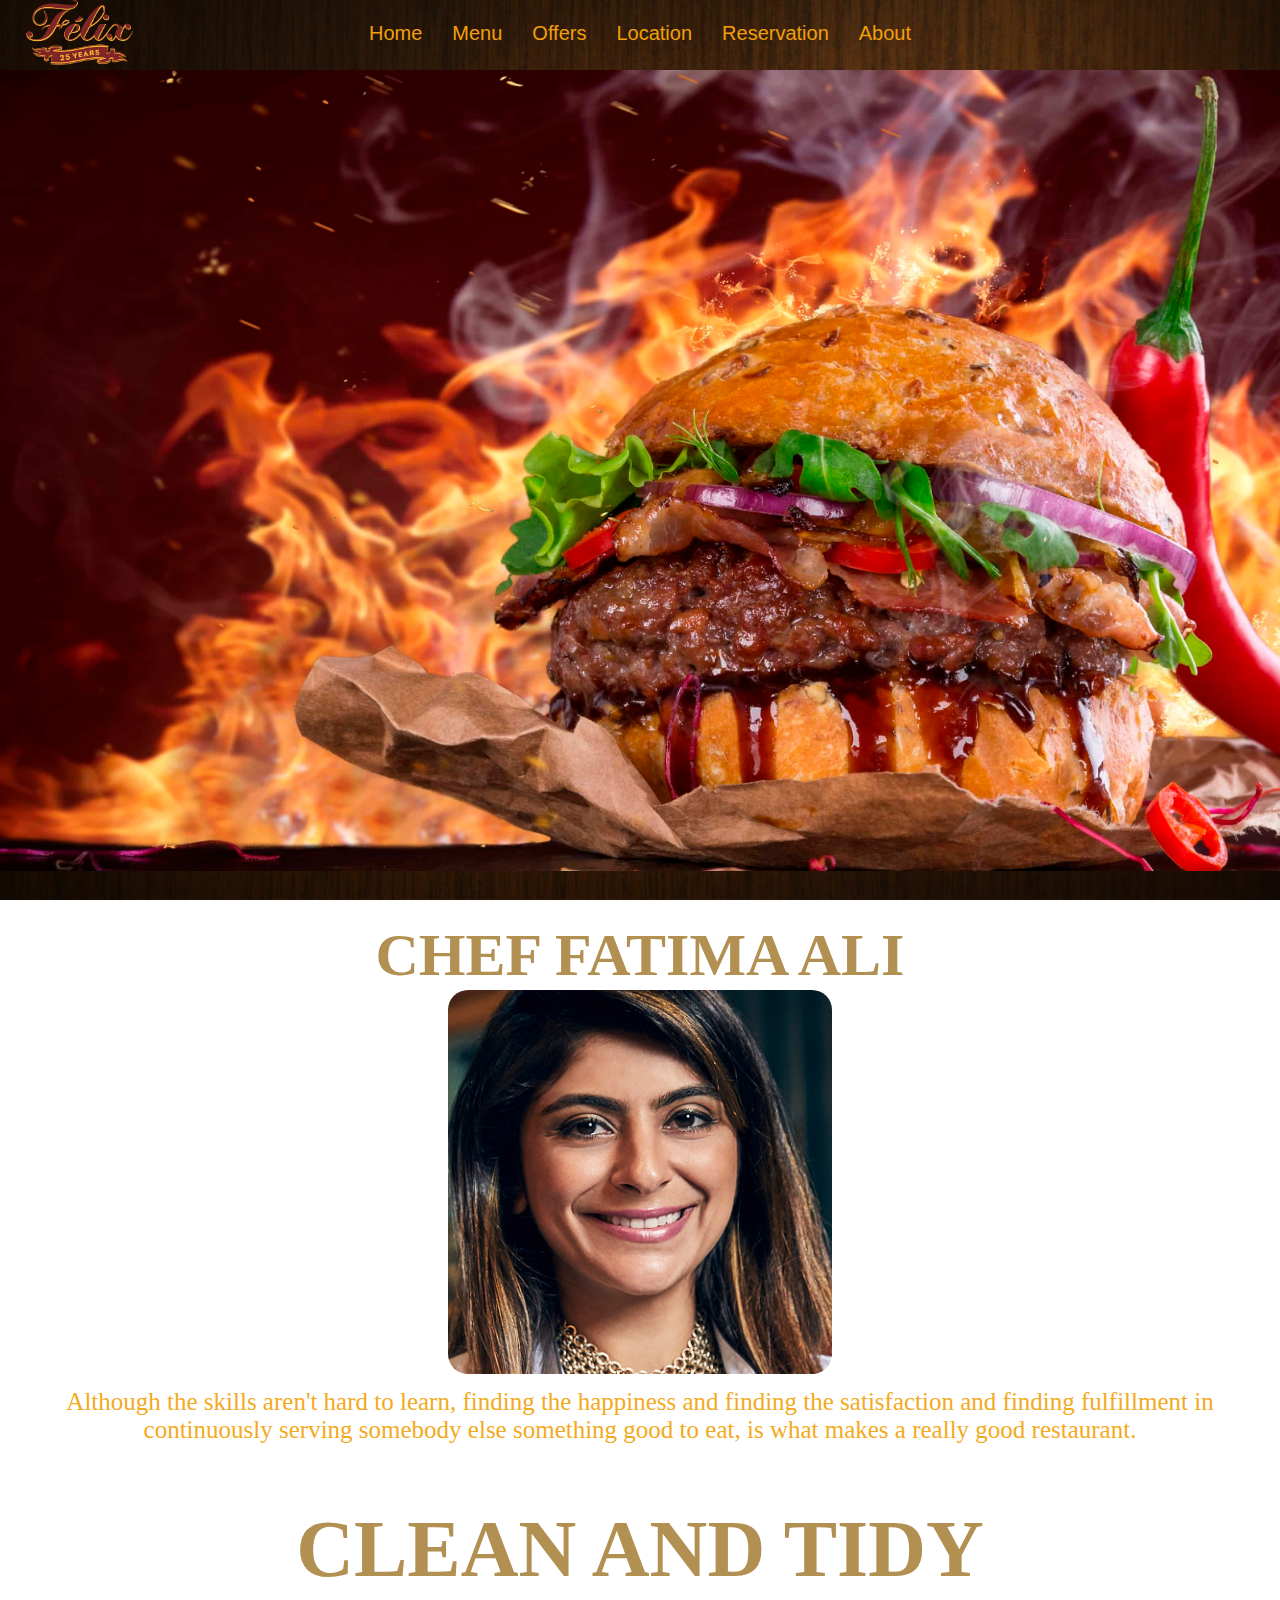
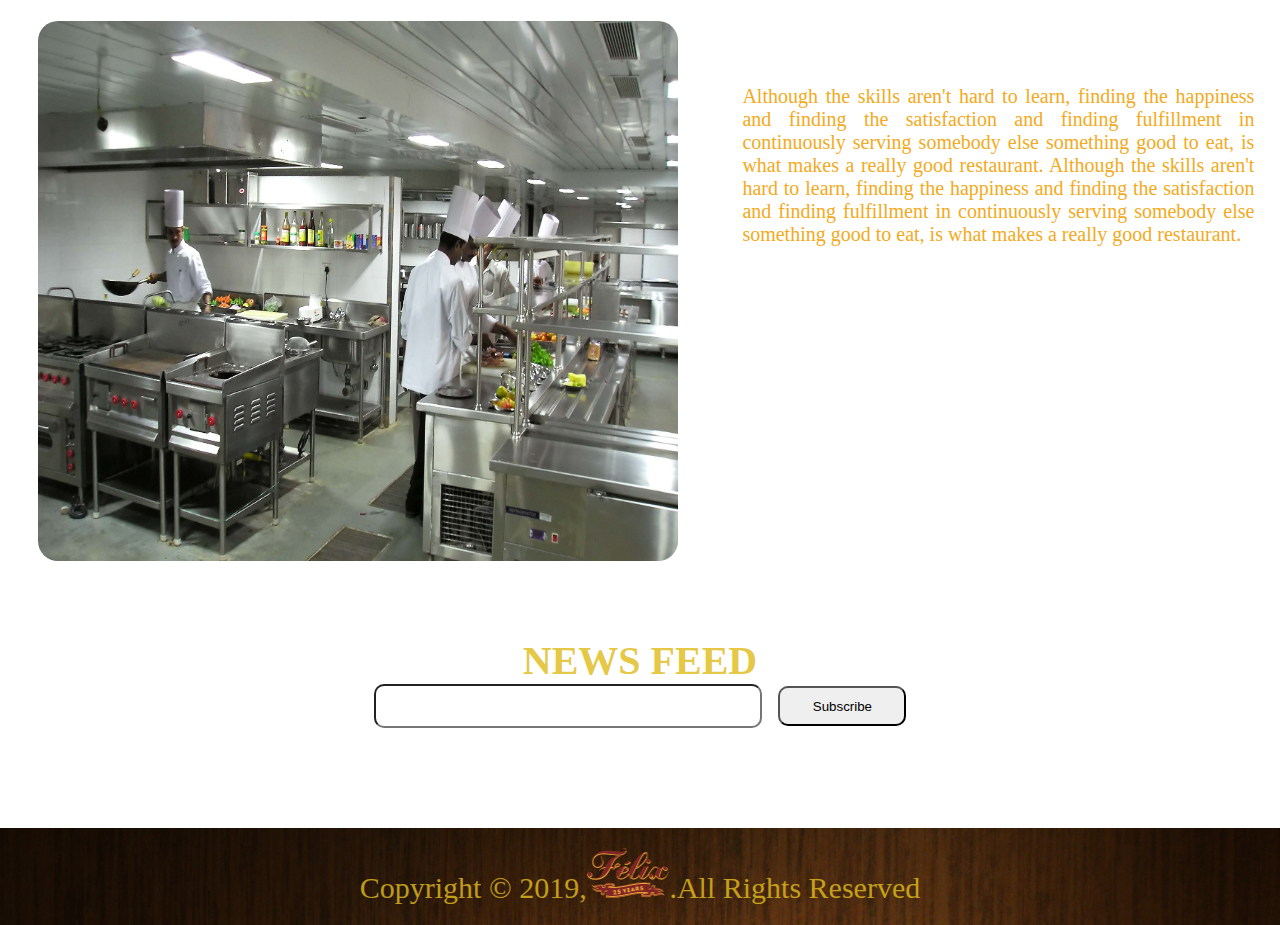
<file: index.html>
<!DOCTYPE html>
<html lang="en">
<head>
    <meta charset="UTF-8">
    <meta name="viewport" content="width=device-width, initial-scale=1.0">
    <meta http-equiv="X-UA-Compatible" content="ie=edge">
    <link rel="stylesheet" type="text/css" href="style.css"/>
    <title>Document</title>
</head>
<body>
        <header>
                <div id="navbar" onclick="togglemenu1()">
                    <div class="toggle-btn">
                        <span></span>
                        <span></span>
                        <span></span>
                    </div>
                    <img src="nav-logo.png"/>
                    <ul>
                        <li><a href="index.html">Home</a></li>
                        <li><a href="menu.html">Menu</a></li>
                        <li><a href="Offers.html">Offers</a></li>
                        <li><a href="location.html">Location</a></li>
                        <li><a href="res.html">Reservation</a></li>
                        <li><a href="Abo.html">About</a></li>
                    </ul>
                </div>
            </header>
    <section>
        <div class="main-img">
        </div>
        <div class="log"><center><img src="nav-logo.png" alt=""></center></div>
        <div class="title-index">
            <h1>CHEF FATIMA ALI</h1>
            <img class="chef" src="Images/800x800_fatima-ali.jpg" alt="">
            <p >
                Although the skills aren't hard to learn, finding
                 the happiness and finding the satisfaction and finding 
                 fulfillment in continuously serving somebody else something
                  good to eat, is what makes a really good restaurant.
            </p>
        </div>
        <div class="clean" >
                <h1>CLEAN AND TIDY</h1>
               <center> <img class="ct" src="Images/wp1929500.jpg" alt="">
                <p>
                    Although the skills aren't hard to learn, finding
                     the happiness and finding the satisfaction and finding 
                     fulfillment in continuously serving somebody else something
                      good to eat, is what makes a really good restaurant.
                      
                    Although the skills aren't hard to learn, finding
                    the happiness and finding the satisfaction and finding 
                    fulfillment in continuously serving somebody else something
                     good to eat, is what makes a really good restaurant.
                </p></center>
        </div>
        <div class="feed">
                <center><h1>NEWS FEED</h1>
               <input class="tt" type="text">
               <input class="ss" type="submit" value="Subscribe">
            </center>
            </div>
    </section>
    <footer>
        <center> <p>Copyright © 2019,<img src="nav-logo.png" alt="">.All Rights Reserved</p></center>
    </footer>
    <script type="text/javascript" src="script.js"></script>
</body>
</html>
</file>
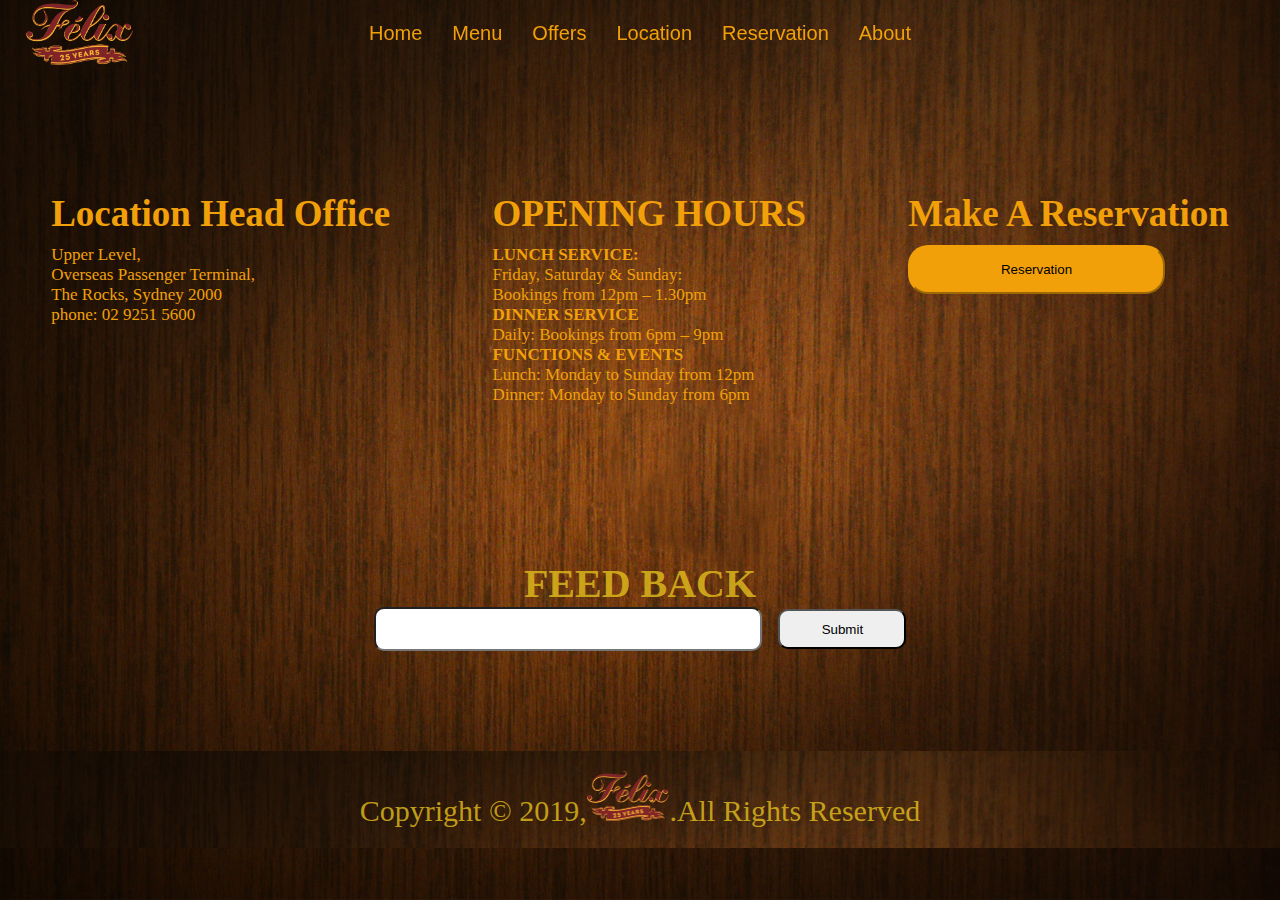
<file: Abo.html>
<!DOCTYPE html>
<html lang="en">
<head>
    <meta charset="UTF-8">
    <meta name="viewport" content="width=device-width, initial-scale=1.0">
    <meta http-equiv="X-UA-Compatible" content="ie=edge">
    <link rel="stylesheet" type="text/css" href="style.css"/>
    <title>Document</title>
</head>
<body>
    <header>
        <div id="navbar" onclick="togglemenu2()">
            <div class="toggle-btn">
                <span></span>
                <span></span>
                <span></span>
            </div>
            <img src="nav-logo.png"/>
            <ul>
                <li><a href="index.html">Home</a></li>
                <li><a href="menu.html">Menu</a></li>
                <li><a href="Offers.html">Offers</a></li>
                <li><a href="location.html">Location</a></li>
                <li><a href="res.html">Reservation</a></li>
                <li><a href="Abo.html">About</a></li>
            </ul>
        </div>
    </header>
    <section>
            <div class="log"><center><img src="nav-logo.png" alt=""></center></div>
        <div class="logo">
         </div>
         <div class="container">
         <div class="loc">
            <h1>Location Head Office</h1>
            <p>
                    Upper Level,<br>
                    Overseas Passenger Terminal,<br>
                    The Rocks, Sydney 2000 <br>
                    phone: 02 9251 5600
            </p>
        </div>
        <div class="loc">
            <h1>OPENING HOURS</h1>
            <p>
                    <b> LUNCH SERVICE:</b> <br>
                    Friday, Saturday & Sunday: <br>
                    Bookings from 12pm – 1.30pm <br>
                    
                    <b> DINNER SERVICE</b><br>
                    Daily: Bookings from 6pm – 9pm <br>
                    
                    <b> FUNCTIONS & EVENTS</b> <br>
                    Lunch: Monday to Sunday from 12pm <br>
                    Dinner: Monday to Sunday from 6pm
            </p>
        </div>
        <div class="loc">
            <h1>Make A Reservation</h1>
           <a href="res.html"><input type="submit" value="Reservation"></a>
        </div>
    </div>
        <div class="feed">
            <center><h1>FEED BACK</h1>
           <input class="tt" type="text">
           <input class="ss" type="submit" value="Submit">
        </center>
        </div>
    </section>
    <footer>
        <center> <p>Copyright © 2019,<img src="nav-logo.png" alt="">.All Rights Reserved</p></center>
    </footer>
    <script type="text/javascript" src="script.js"></script>
</body>
</html>
</file>
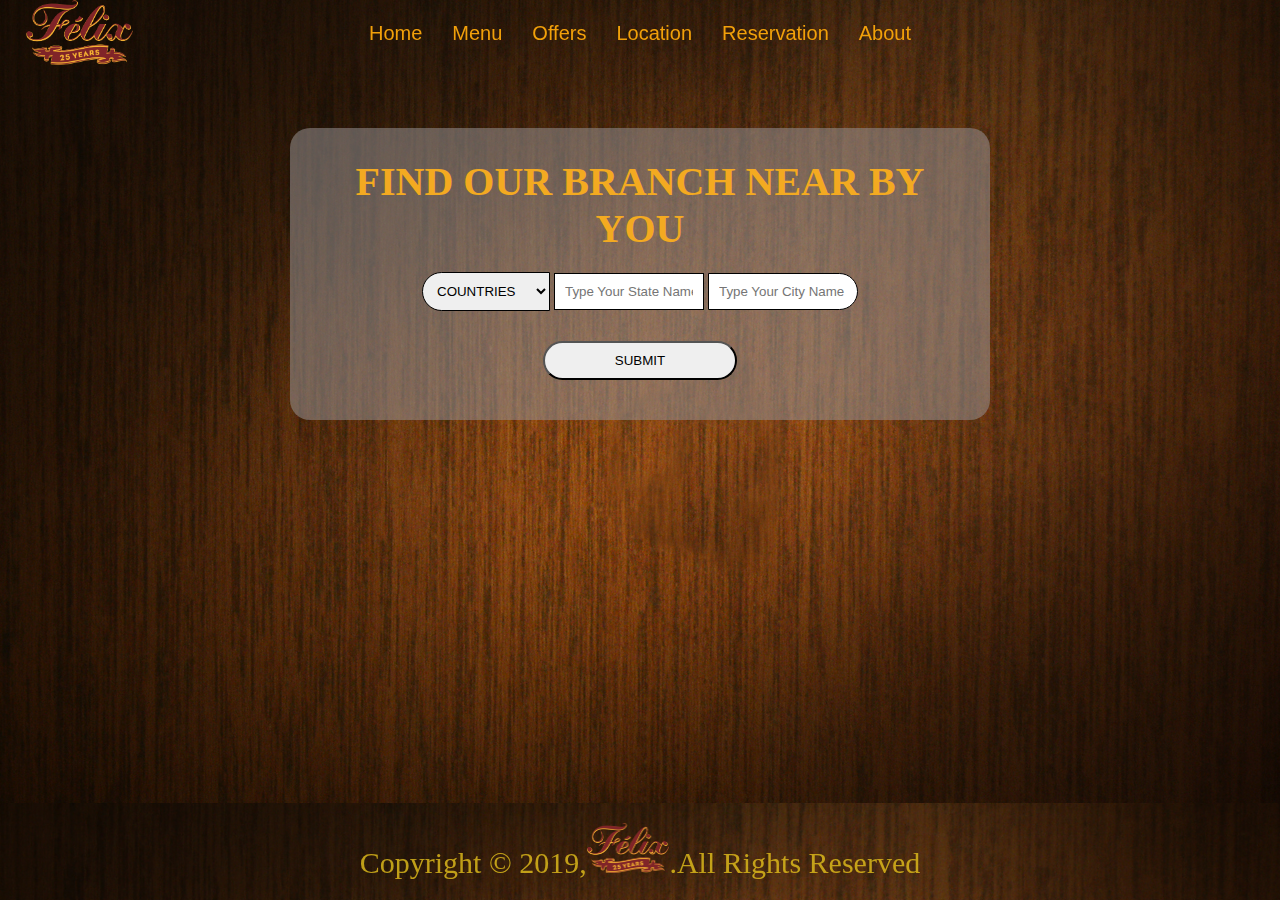
<file: location.html>
<!DOCTYPE html>
<html lang="en">
<head>
    <meta charset="UTF-8">
    <meta name="viewport" content="width=device-width, initial-scale=1.0">
    <meta http-equiv="X-UA-Compatible" content="ie=edge">
    <link rel="stylesheet" type="text/css" href="style.css"/>
    <title>Document</title>
</head>
<body>
    
        <header>
                <div id="navbar-L" onclick="togglemenu2()">
                    <div class="toggle-btn">
                        <span></span>
                        <span></span>
                        <span></span>
                    </div>
                    <img src="nav-logo.png"/>
                    <ul>
                        <li><a href="index.html">Home</a></li>
                        <li><a href="menu.html">Menu</a></li>
                        <li><a href="Offers.html">Offers</a></li>
                        <li><a href="location.html">Location</a></li>
                        <li><a href="res.html">Reservation</a></li>
                        <li><a href="Abo.html">About</a></li>
                    </ul>
                </div>
            </header>
    <section>
            <div class="log"><center><img src="nav-logo.png" alt=""></center></div>
        <div class="location">
            <center>
                <div class="layer-location">
                <h1>FIND OUR BRANCH NEAR BY YOU</h1>
                <select name="country" id="">
                        <option value="">COUNTRIES</option>
                    <option value="">Afganistan</option>
                    <option value="">Albania</option>
                    <option value="">Algeria</option>
                    <option value="">Argentina</option>
                    <option value="">Armenia</option>
                    <option value="">Australia</option>
                    <option value="">Austria</option>
                    <option value="">Bangladesh</option>
                    <option value="">Belgium</option>
                    <option value="">Brazil</option>
                    <option value="">Colombia</option>
                    <option value="">Cuba</option>
                    <option value="">Denmark</option>
                    <option value="">Egypt</option>
                    <option value="">El Salvador</option>
                    <option value="">Hungry</option>
                    <option value="">India</option>
                    <option value="">Indonesia</option>
                    <option value="">Israel</option>
                    <option value="">Itly</option>
                    <option value="">Jpan</option>
                    <option value="">Kenya</option>
                    <option value="">Kuwait</option>
                    <option value="">Libya</option>
                    <option value="">Malaysia</option>
                </select>
                <input class="State" type="text" placeholder="Type Your State Name">
                <input class="city" type="text" placeholder="Type Your City Name">
                <div class="sub">
                        <input class="sub" type="submit" value="SUBMIT">
                </div>
            </div>
            </center>
        </div>
    </section>
    <div class="footerr">
        <center> <p>Copyright © 2019,<img src="nav-logo.png" alt="">.All Rights Reserved</p></center>
    </div>
    <script type="text/javascript" src="script.js"></script>
</body>
</html>
</file>
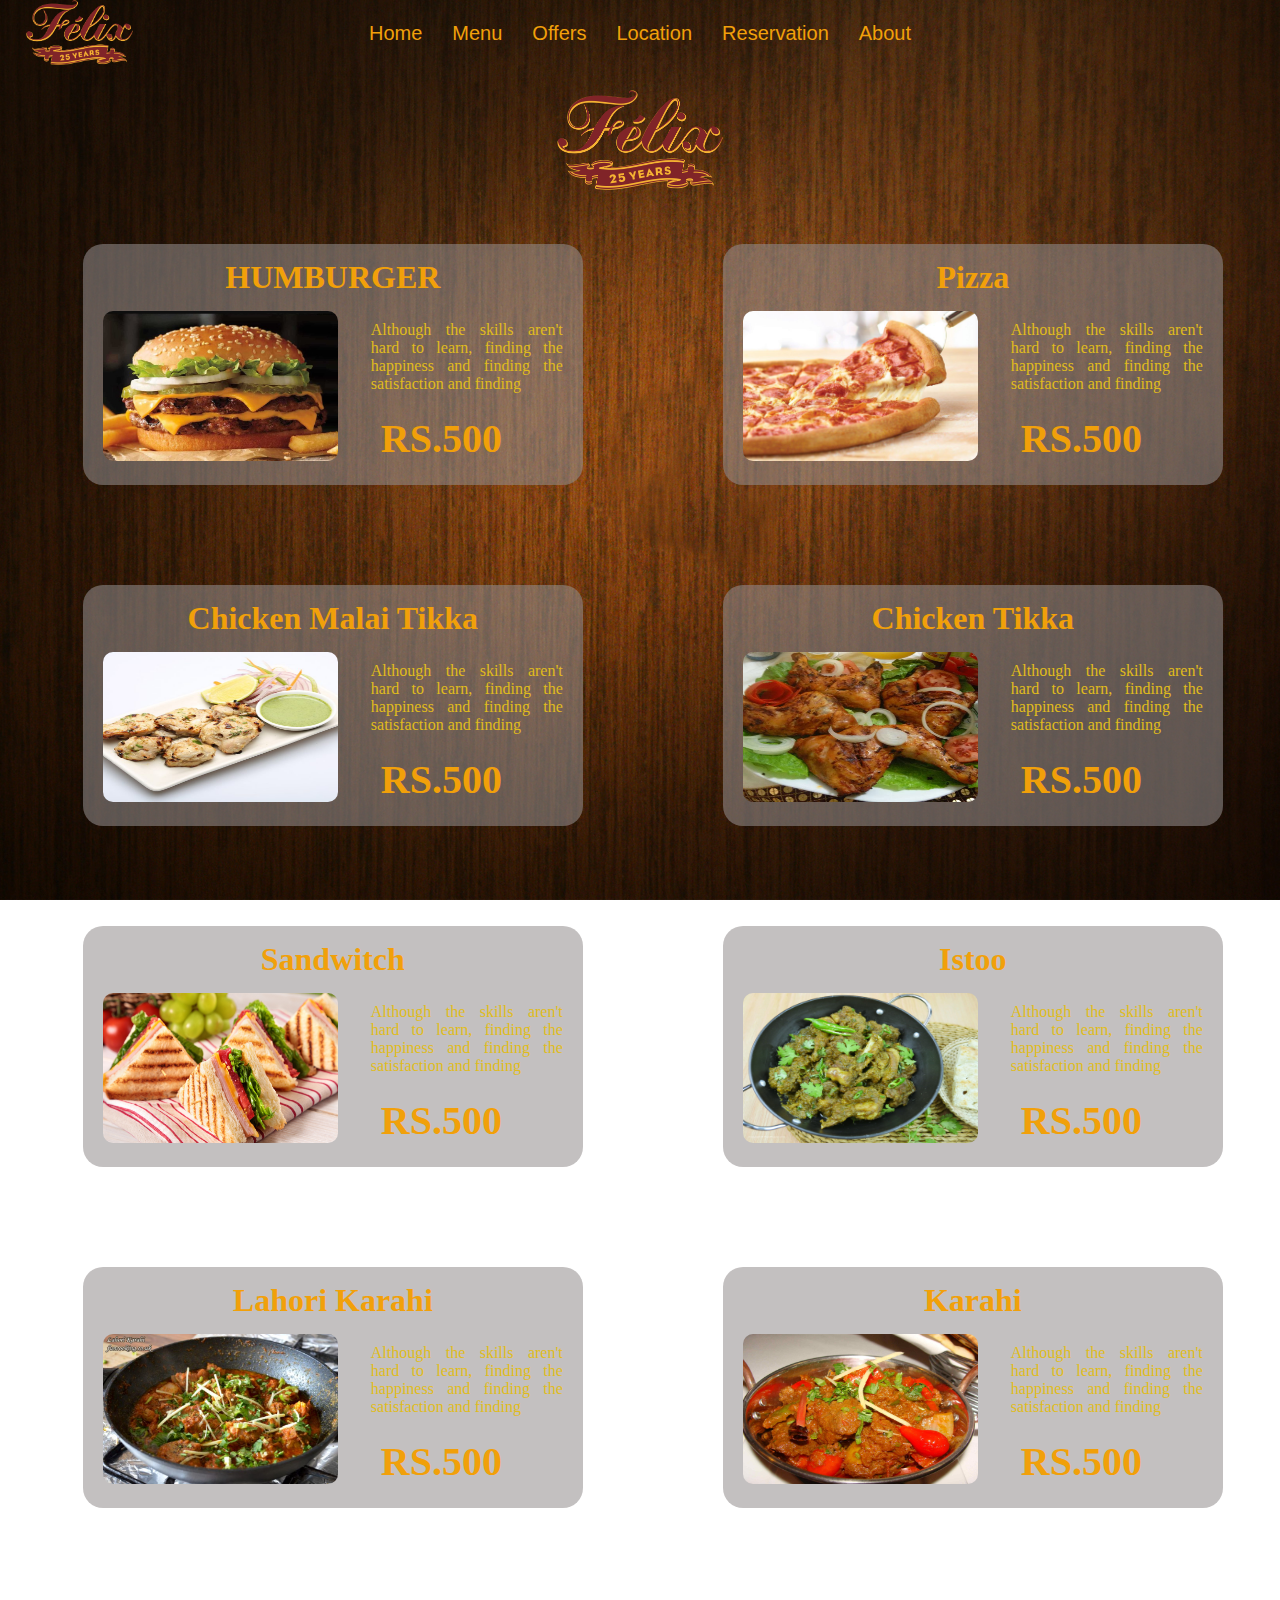
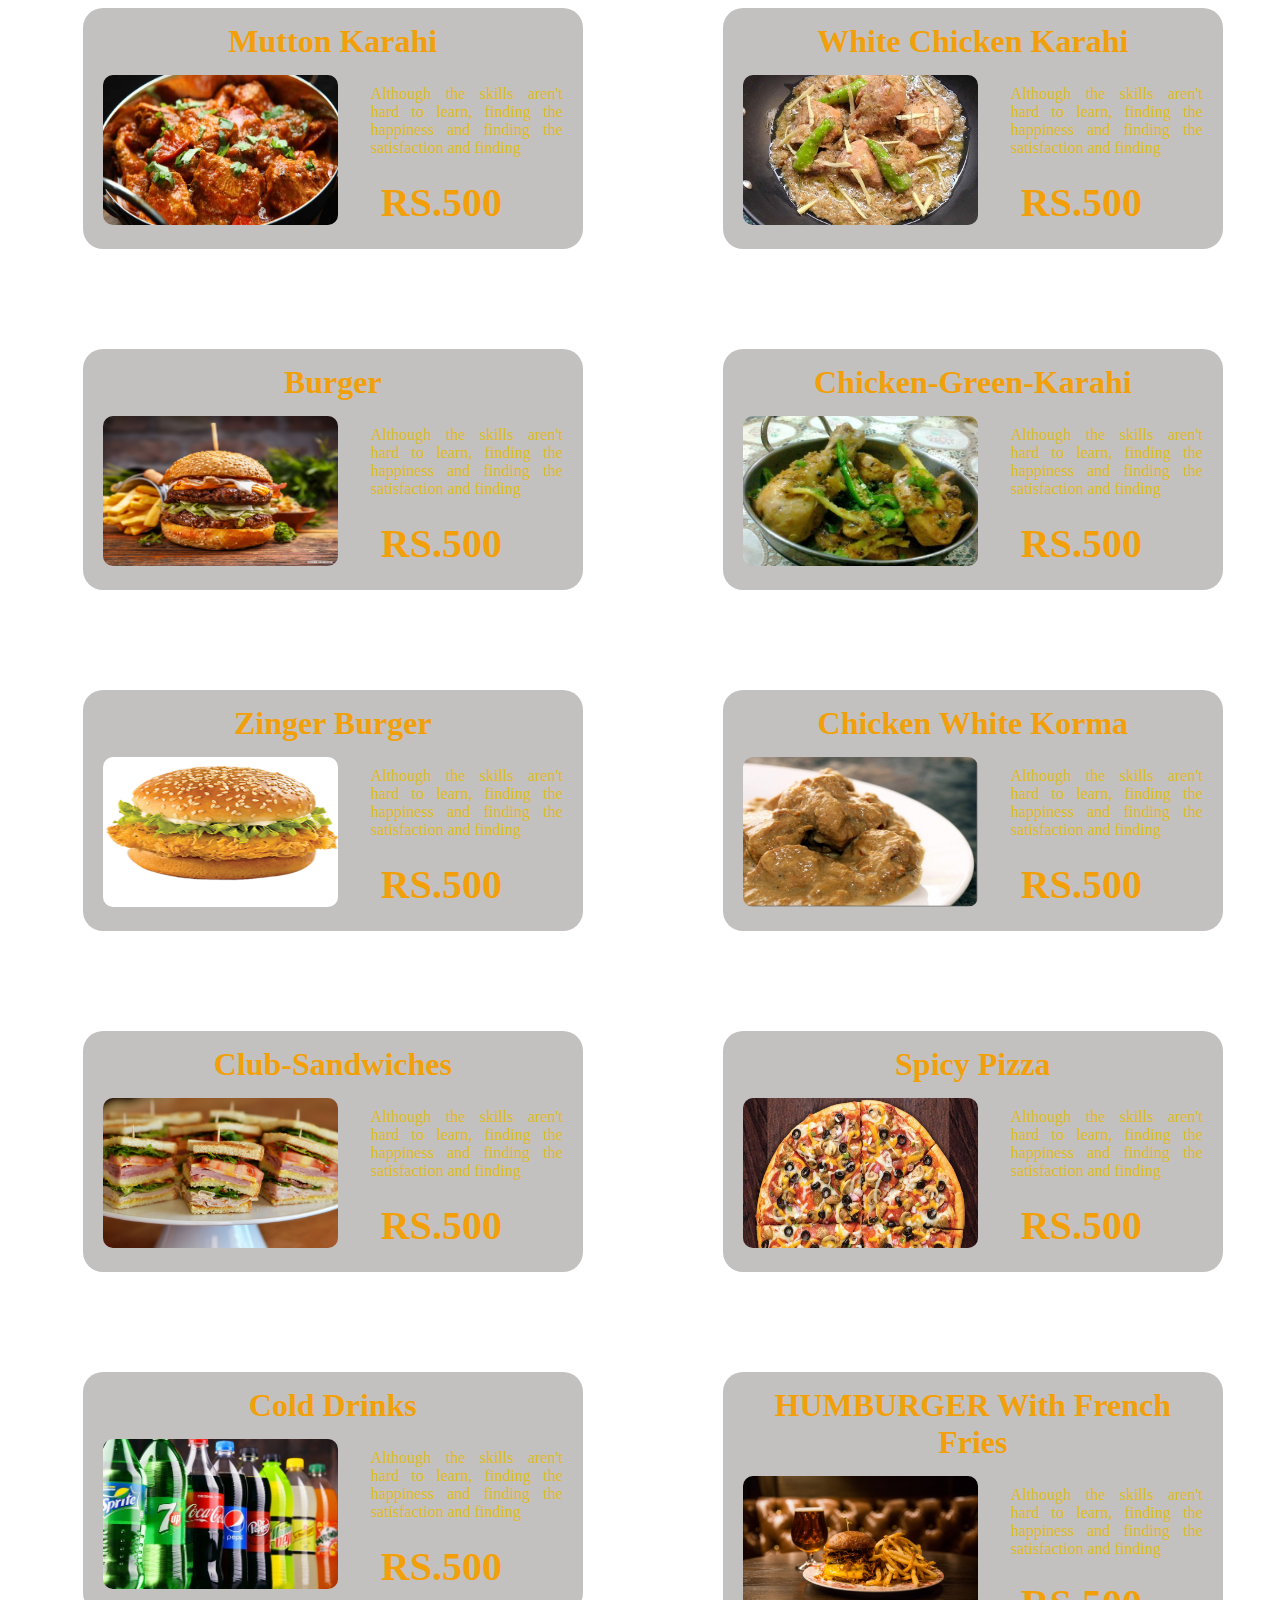
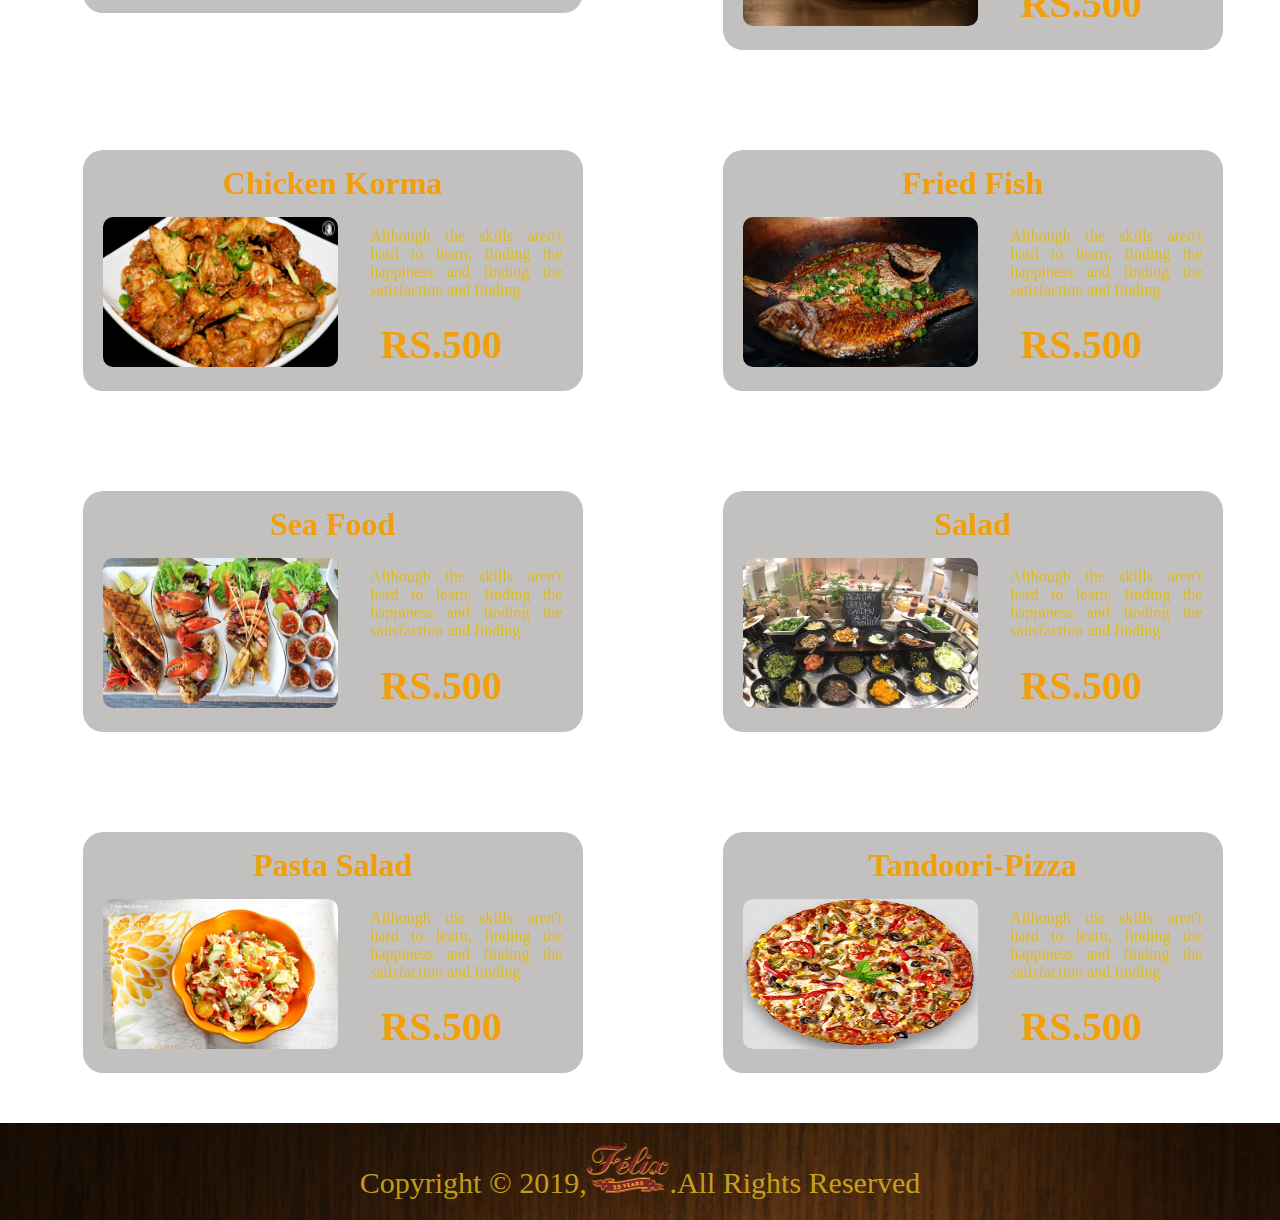
<file: menu.html>
<!DOCTYPE html>
<html lang="en">
<head>
    <meta charset="UTF-8">
    <meta name="viewport" content="width=device-width, initial-scale=1.0">
    <meta http-equiv="X-UA-Compatible" content="ie=edge">
    <link rel="stylesheet" type="text/css" href="style.css"/>
    <title>Document</title>
</head>
<body>
    <header>
        <div id="navbar" onclick="togglemenu1()">
            <div class="toggle-btn">
                <span></span>
                <span></span>
                <span></span>
            </div>
            <img src="nav-logo.png"/>
            <ul>
                <li><a href="index.html">Home</a></li>
                <li><a href="menu.html">Menu</a></li>
                <li><a href="Offers.html">Offers</a></li>
                <li><a href="location.html">Location</a></li>
                <li><a href="res.html">Reservation</a></li>
                <li><a href="Abo.html">About</a></li>
            </ul>
        </div>
    </header>
    <section>
        <div class="log"><center><img src="nav-logo.png" alt=""></center></div>
        <div class="logo">
            <center> <img src="nav-logo.png" alt=""> </center>
         </div>
        <div class="container">
            <div class="menu">
                <div class="layer">
                    <h1>HUMBURGER</h1>
                    <img src="Images/5c420211b492cb5cdb1d88d4-750-501.jpg" alt="">
                    <p>
                        Although the skills aren't hard to learn, finding
                        the happiness and finding the satisfaction and finding
                    </p>
                    <h2>RS.500</h2>
                </div>
            </div>
        <div class="menu">
            <div class="layer">
                <h1>Pizza</h1>
                <img src="Images/898204.jpg" alt="">
                <p>
                    Although the skills aren't hard to learn, finding
                    the happiness and finding the satisfaction and finding
                </p>
                <h2>RS.500</h2>
            </div>
        </div>
        <div class="menu">
            <div class="layer">
                <h1>Chicken Malai Tikka</h1>
                <img src="Images/Chicken-Malai-Tikka-BD-2.000-600x590.jpg" alt="">
                <p>
                    Although the skills aren't hard to learn, finding
                    the happiness and finding the satisfaction and finding
                </p>
                <h2>RS.500</h2>
            </div>
        </div>
        <div class="menu">
            <div class="layer">
                <h1>Chicken Tikka</h1>
                <img src="Images/Chicken-Tikka-Recipe-in-Urdu-1.jpg" alt="">
                <p>
                    Although the skills aren't hard to learn, finding
                    the happiness and finding the satisfaction and finding
                </p>
                <h2>RS.500</h2>
            </div>
        </div>
        <div class="menu">
                <div class="layer">
                    <h1>Sandwitch</h1>
                    <img src="Images/Galitos-ramadan-deal.jpg" alt="">
                    <p>
                        Although the skills aren't hard to learn, finding
                        the happiness and finding the satisfaction and finding
                    </p>
                    <h2>RS.500</h2>
                </div>
            </div>
        <div class="menu">
            <div class="layer">
                <h1>Istoo</h1>
                <img src="Images/ID-R00270-A.jpg" alt="">
                <p>
                    Although the skills aren't hard to learn, finding
                    the happiness and finding the satisfaction and finding
                </p>
                <h2>RS.500</h2>
            </div>
        </div>
        <div class="menu">
            <div class="layer">
                <h1>Lahori Karahi</h1>
                <img src="Images/Lahori-karahi-77-1-750x499.jpg" alt="">
                <p>
                    Although the skills aren't hard to learn, finding
                    the happiness and finding the satisfaction and finding
                </p>
                <h2>RS.500</h2>
            </div>
        </div>
        <div class="menu">
            <div class="layer">
                <h1>Karahi</h1>
                <img src="Images/Lamb-Kadhai.jpg" alt="">
                <p>
                    Although the skills aren't hard to learn, finding
                    the happiness and finding the satisfaction and finding
                </p>
                <h2>RS.500</h2>
            </div>
        </div>
        <div class="menu">
                <div class="layer">
                    <h1>Mutton Karahi</h1>
                    <img src="Images/Special Masala Mutton Karahi Recipe.png" alt="">
                    <p>
                        Although the skills aren't hard to learn, finding
                        the happiness and finding the satisfaction and finding
                    </p>
                    <h2>RS.500</h2>
                </div>
            </div>
        <div class="menu">
            <div class="layer">
                <h1>White Chicken Karahi</h1>
                <img src="Images/White-Chicken-Karahi.jpg" alt="">
                <p>
                    Although the skills aren't hard to learn, finding
                    the happiness and finding the satisfaction and finding
                </p>
                <h2>RS.500</h2>
            </div>
        </div>
        <div class="menu">
            <div class="layer">
                <h1>Burger</h1>
                <img src="Images/burger_beauty.jpg" alt="">
                <p>
                    Although the skills aren't hard to learn, finding
                    the happiness and finding the satisfaction and finding
                </p>
                <h2>RS.500</h2>
            </div>
        </div>
        <div class="menu">
            <div class="layer">
                <h1>Chicken-Green-Karahi</h1>
                <img src="Images/chicken-green-karahi-agha-sajji-corner-saddar-town-karachi.jpg" alt="">
                <p>
                    Although the skills aren't hard to learn, finding
                    the happiness and finding the satisfaction and finding
                </p>
                <h2>RS.500</h2>
            </div>
        </div>
        <div class="menu">
                <div class="layer">
                    <h1>Zinger Burger</h1>
                    <img src="Images/chicken-zinger-500x500.png" alt="">
                    <p>
                        Although the skills aren't hard to learn, finding
                        the happiness and finding the satisfaction and finding
                    </p>
                    <h2>RS.500</h2>
                </div>
            </div>
        <div class="menu">
            <div class="layer">
                <h1>Chicken White Korma</h1>
                <img src="Images/chickenwhitekorma_thumb.jpg" alt="">
                <p>
                    Although the skills aren't hard to learn, finding
                    the happiness and finding the satisfaction and finding
                </p>
                <h2>RS.500</h2>
            </div>
        </div>
        <div class="menu">
            <div class="layer">
                <h1>Club-Sandwiches</h1>
                <img src="Images/club-sandwiches-dixe-ultra--e1406571849588.jpg" alt="">
                <p>
                    Although the skills aren't hard to learn, finding
                    the happiness and finding the satisfaction and finding
                </p>
                <h2>RS.500</h2>
            </div>
        </div>
        <div class="menu">
            <div class="layer">
                <h1>Spicy Pizza</h1>
                <img src="Images/e3988c5c-8ee6-4ee6-9d22-aa89654273a5-large16x9_1to1_Papas_100k_Social_Images_Combo.jpg" alt="">
                <p>
                    Although the skills aren't hard to learn, finding
                    the happiness and finding the satisfaction and finding
                </p>
                <h2>RS.500</h2>
            </div>
        </div>
        <div class="menu">
                <div class="layer">
                    <h1>Cold Drinks</h1>
                    <img src="Images/file-20170608-29563-1dmhqa8.jpg" alt="">
                    <p>
                        Although the skills aren't hard to learn, finding
                        the happiness and finding the satisfaction and finding
                    </p>
                    <h2>RS.500</h2>
                </div>
            </div>
        <div class="menu">
            <div class="layer">
                <h1>HUMBURGER With French Fries</h1>
                <img src="Images/images (1).jpg" alt="">
                <p>
                    Although the skills aren't hard to learn, finding
                    the happiness and finding the satisfaction and finding
                </p>
                <h2>RS.500</h2>
            </div>
        </div>
        <div class="menu">
            <div class="layer">
                <h1>Chicken Korma</h1>
                <img src="Images/maxresdefault.jpg" alt="">
                <p>
                    Although the skills aren't hard to learn, finding
                    the happiness and finding the satisfaction and finding
                </p>
                <h2>RS.500</h2>
            </div>
        </div>
        <div class="menu">
            <div class="layer">
                <h1>Fried Fish</h1>
                <img src="Images/pan-fried-fish-13.jpg" alt="">
                <p>
                    Although the skills aren't hard to learn, finding
                    the happiness and finding the satisfaction and finding
                </p>
                <h2>RS.500</h2>
            </div>
        </div>
        <div class="menu">
                <div class="layer">
                    <h1>Sea Food</h1>
                    <img src="Images/pencar-seafood-grill.jpg" alt="">
                    <p>
                        Although the skills aren't hard to learn, finding
                        the happiness and finding the satisfaction and finding
                    </p>
                    <h2>RS.500</h2>
                </div>
            </div>
        <div class="menu">
            <div class="layer">
                <h1>Salad</h1>
                <img src="Images/salads-and-vegetables.jpg" alt="">
                <p>
                    Although the skills aren't hard to learn, finding
                    the happiness and finding the satisfaction and finding
                </p>
                <h2>RS.500</h2>
            </div>
        </div>
        <div class="menu">
            <div class="layer">
                <h1>Pasta Salad</h1>
                <img src="Images/summer-vegetable-pasta-salad-HORIZONTAL.jpg" alt="">
                <p>
                    Although the skills aren't hard to learn, finding
                    the happiness and finding the satisfaction and finding
                </p>
                <h2>RS.500</h2>
            </div>
        </div>
        <div class="menu">
            <div class="layer">
                <h1>Tandoori-Pizza</h1>
                <img src="Images/tandoori-pizza-500x500.png" alt="">
                <p>
                    Although the skills aren't hard to learn, finding
                    the happiness and finding the satisfaction and finding
                </p>
                <h2>RS.500</h2>
            </div>
        </div>
        </div>
    </section>
    <footer>
        <center> <p>Copyright © 2019,<img src="nav-logo.png" alt="">.All Rights Reserved</p></center>
    </footer>
    <script type="text/javascript" src="script.js"></script>
</body>
</html>
</file>
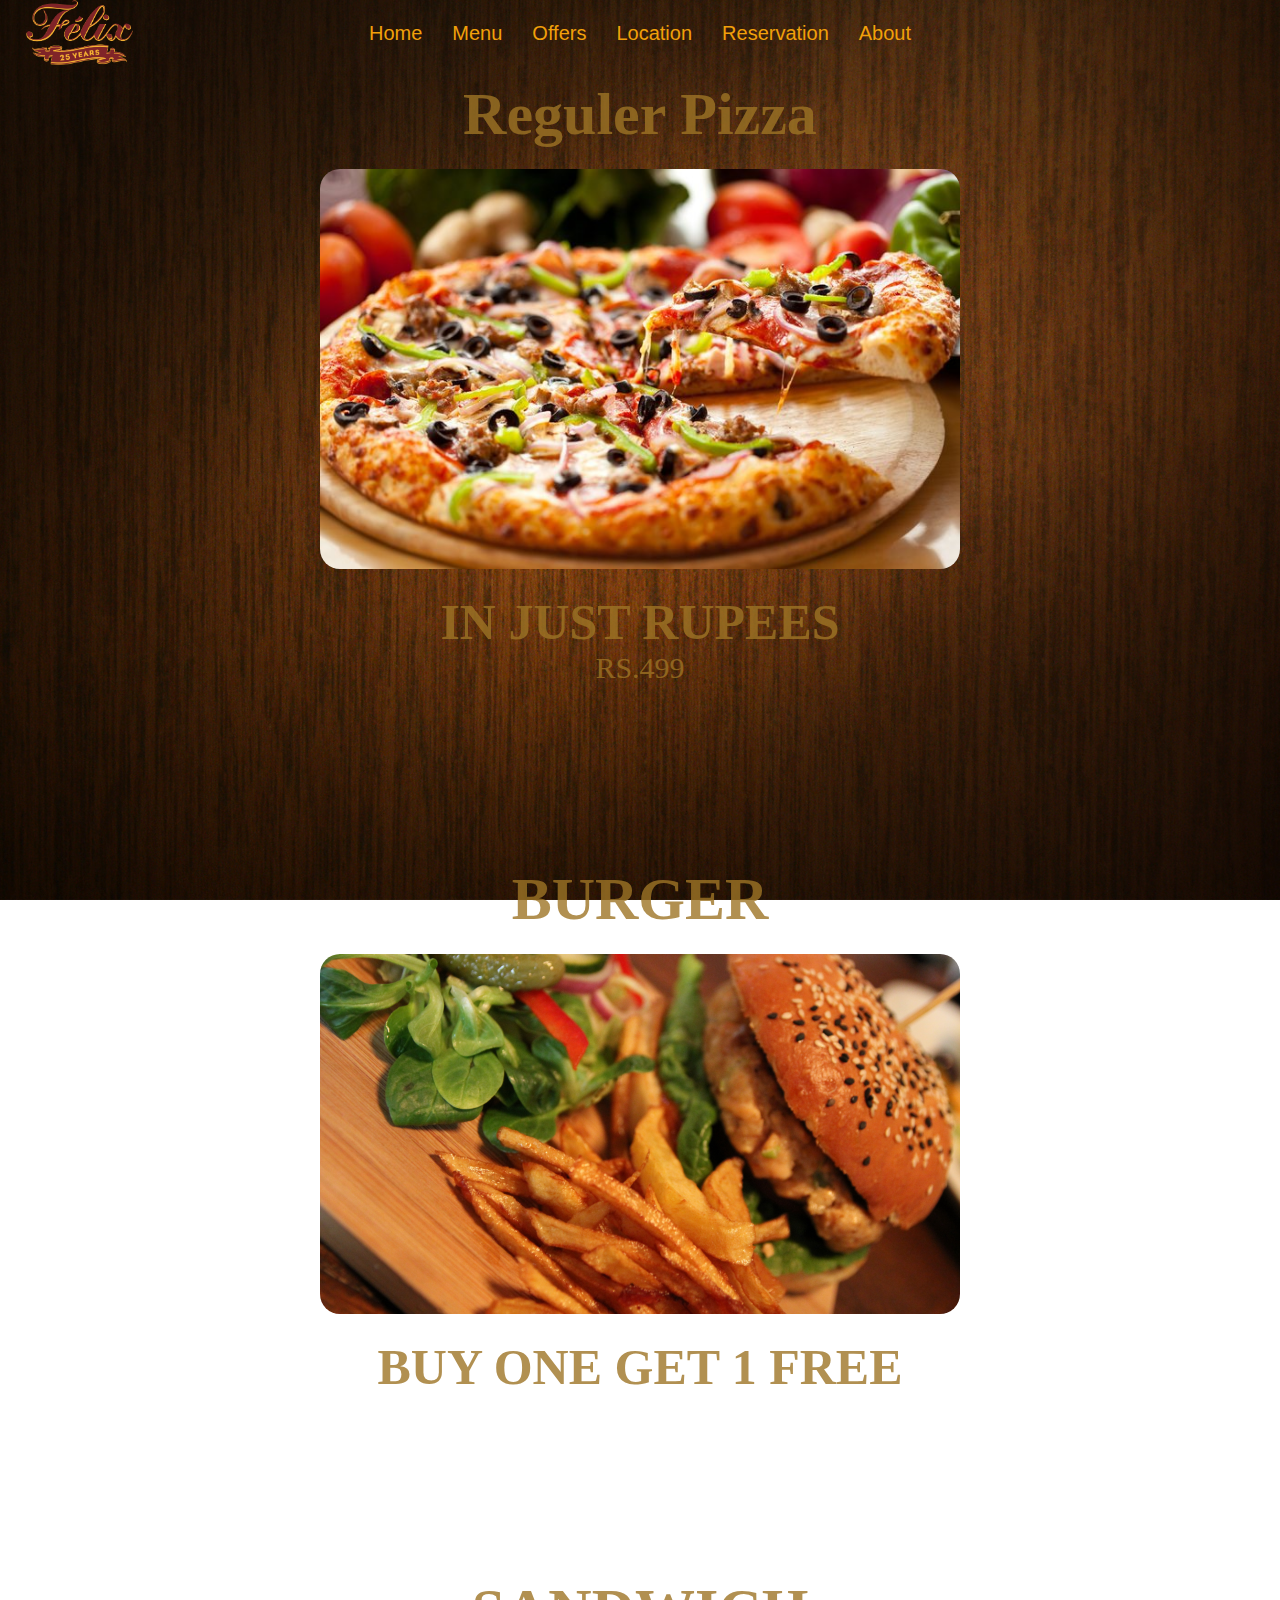
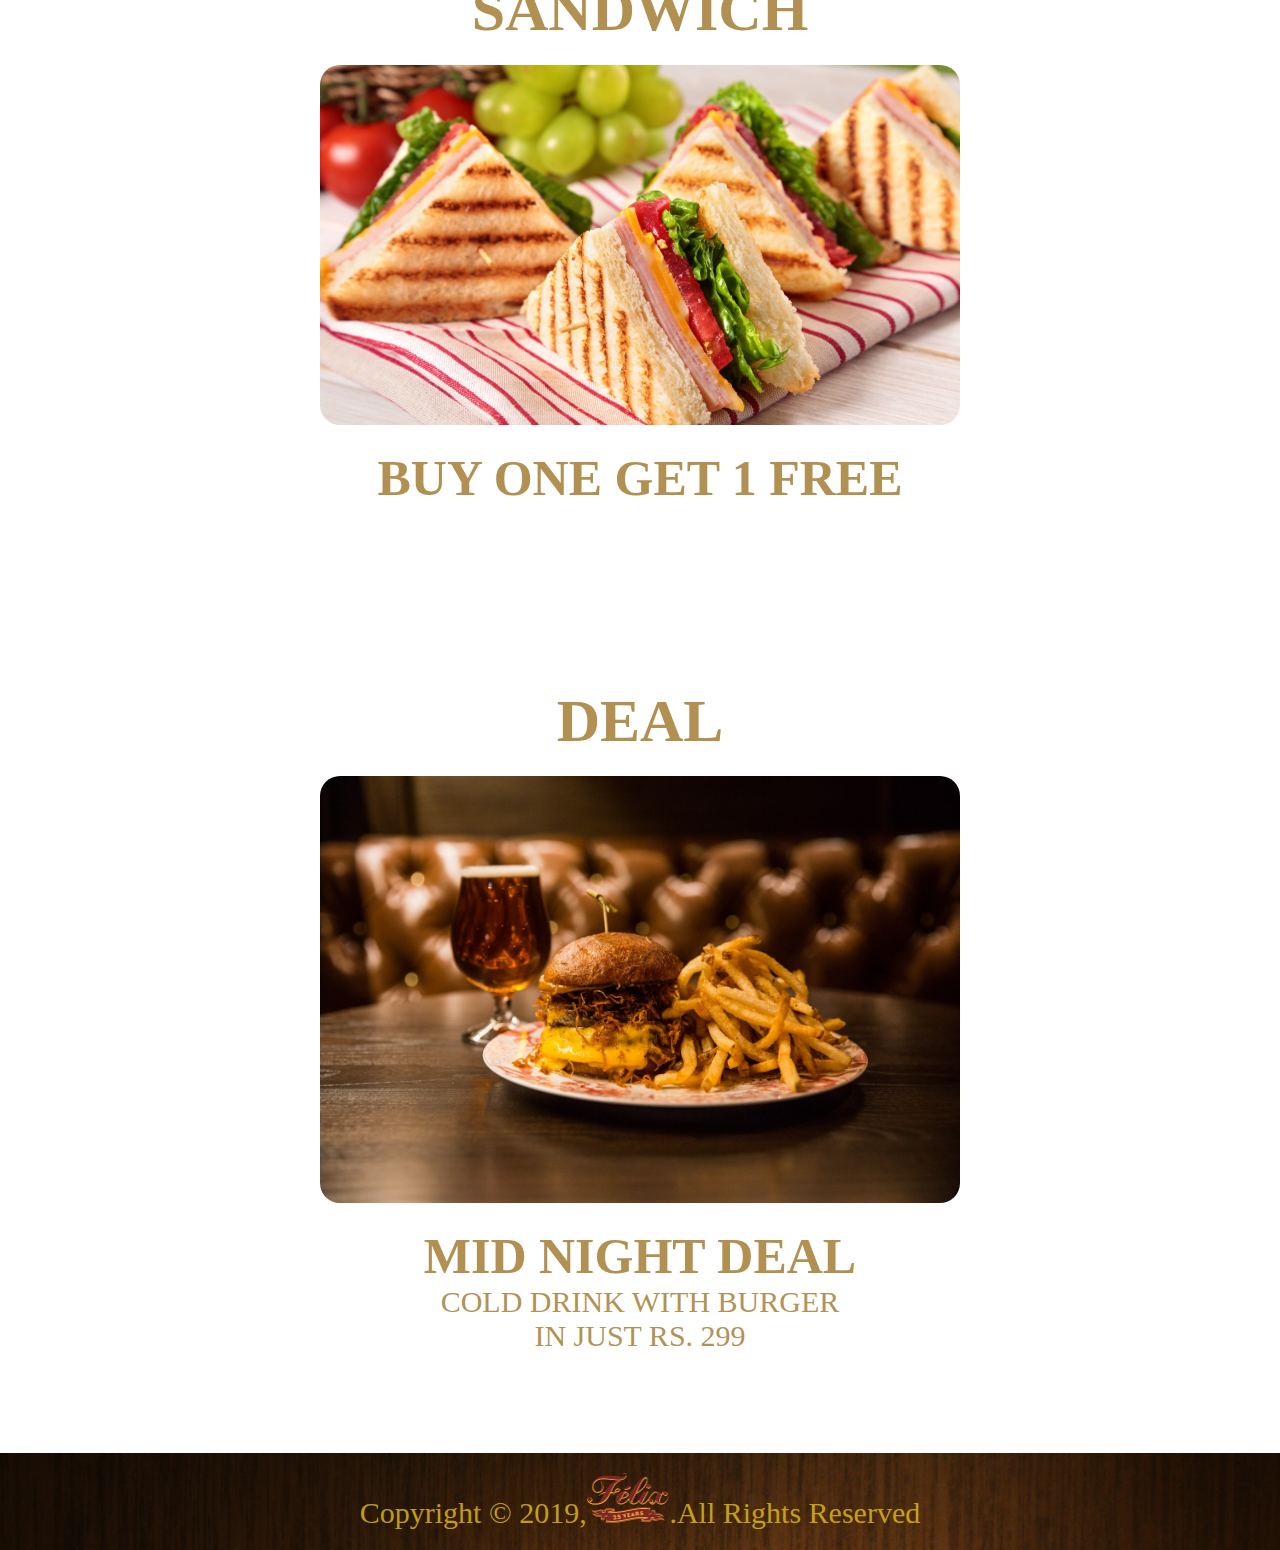
<file: Offers.html>
<!DOCTYPE html>
<html lang="en">
<head>
    <meta charset="UTF-8">
    <meta name="viewport" content="width=device-width, initial-scale=1.0">
    <meta http-equiv="X-UA-Compatible" content="ie=edge">
    <link rel="stylesheet" type="text/css" href="style.css"/>
    <title>Document</title>
</head>
<body>
        <header>
                <div id="navbar" onclick="togglemenu1()">
                    <div class="toggle-btn">
                        <span></span>
                        <span></span>
                        <span></span>
                    </div>
                    <img src="nav-logo.png"/>
                    <ul>
                        <li><a href="index.html">Home</a></li>
                        <li><a href="menu.html">Menu</a></li>
                        <li><a href="Offers.html">Offers</a></li>
                        <li><a href="location.html">Location</a></li>
                        <li><a href="res.html">Reservation</a></li>
                        <li><a href="Abo.html">About</a></li>
                    </ul>
                </div>
            </header>
    <section> 
            
            <div class="log"><center><img src="nav-logo.png" alt=""></center></div>
                    <div class="title">
                        <h1>Reguler Pizza</h1>
                        <center><img  class="img1" src="Images/images (2).jpg" alt=""></center>
                        <h2>IN JUST RUPEES</h2>
                        <P>RS.499</P>
                    </div>
                    <div class="title">
                        <h1>BURGER</h1>
                        <center><img  class="img1" src="Images/burger_fries_meat_pickles_fast_food_107915_3840x2160.jpg" alt=""></center>
                        <h2>BUY ONE GET 1 FREE</h2>
                    </div>
                    <div class="title">
                        <h1>SANDWICH</h1>
                        <center><img  class="img1" src="Images/Galitos-ramadan-deal.jpg" alt=""></center>
                        <h2>BUY ONE GET 1 FREE</h2>
                    </div>
                    <div class="title">
                        <h1>DEAL</h1>
                        <center><img  class="img1" src="Images/images (1).jpg" alt=""></center>
                        <h2>MID NIGHT DEAL</h2>
                        <P>COLD DRINK WITH BURGER</P>
                        <P>IN JUST RS. 299</P>
                    </div>
    </section>
    <footer>
        <center> <p>Copyright © 2019,<img src="nav-logo.png" alt="">.All Rights Reserved</p></center>
    </footer>

<script type="text/javascript" src="script.js"></script>
</body>
</html>
</file>
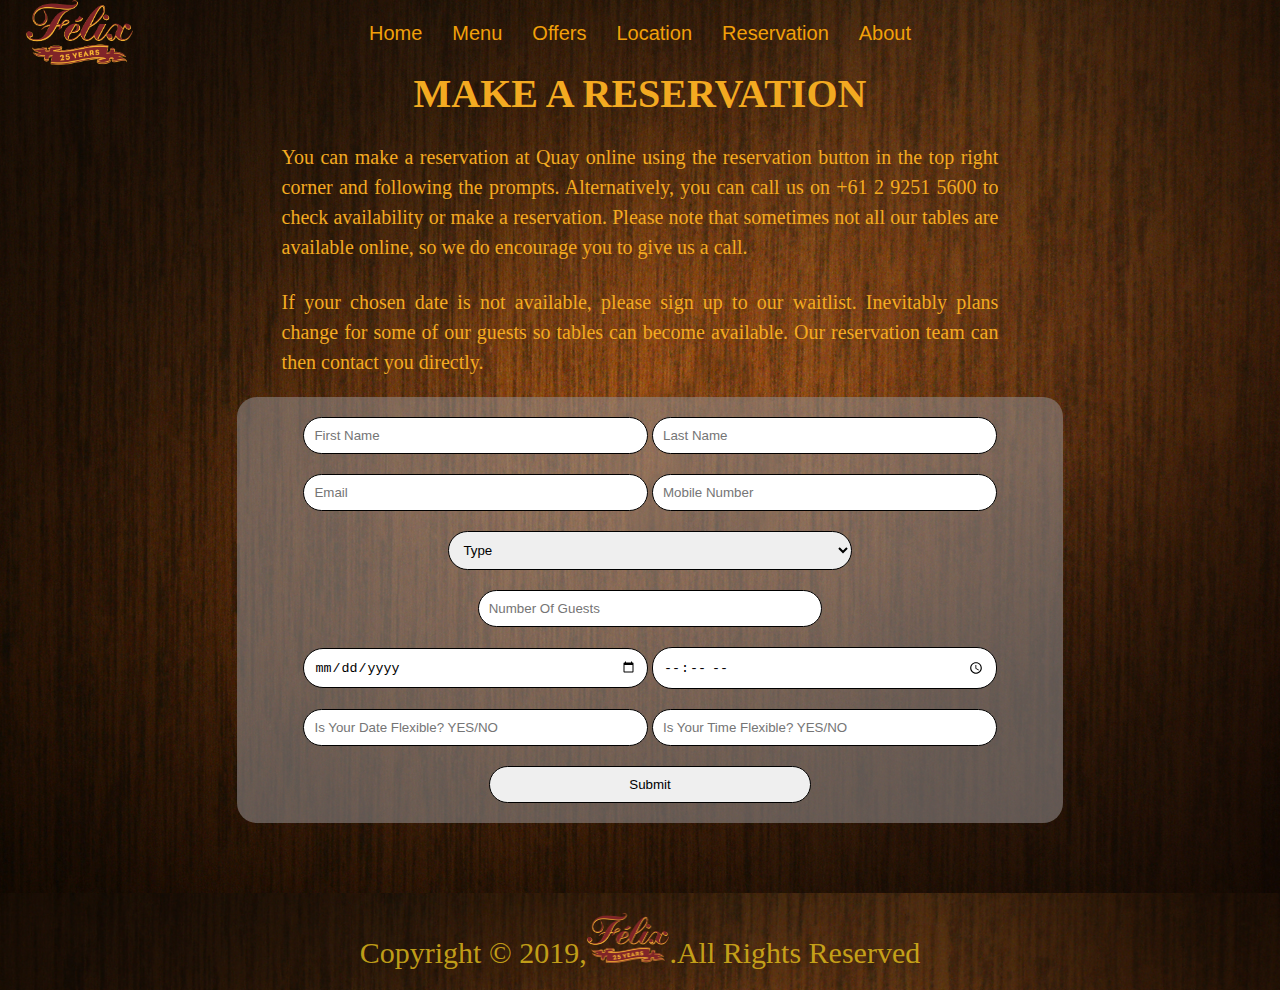
<file: res.html>
<!DOCTYPE html>
<html lang="en">
<head>
    <meta charset="UTF-8">
    <meta name="viewport" content="width=device-width, initial-scale=1.0">
    <meta http-equiv="X-UA-Compatible" content="ie=edge">
    <link rel="stylesheet" type="text/css" href="style.css"/>
    <title>Document</title>
</head>
<body>
        <header>
                <div id="navbar-L" onclick="togglemenu2()">
                    <div class="toggle-btn">
                        <span></span>
                        <span></span>
                        <span></span>
                    </div>
                    <img src="nav-logo.png"/>
                    <ul>
                        <li><a href="index.html">Home</a></li>
                        <li><a href="menu.html">Menu</a></li>
                        <li><a href="Offers.html">Offers</a></li>
                        <li><a href="location.html">Location</a></li>
                        <li><a href="res.html">Reservation</a></li>
                        <li><a href="Abo.html">About</a></li>
                    </ul>
                </div>
            </header>
    <section>
        <div class="log"><center><img src="nav-logo.png" alt=""></center></div>
        <center>
        <div class="reservation">
        <div class="res">
            <center><h1>MAKE A RESERVATION</h1>
            <p>You can make a reservation at Quay online using the reservation button in 
                the top right corner and following the prompts. Alternatively, you can call
                 us on +61 2 9251 5600 to check availability or make a reservation. 
                 Please note that sometimes not all our tables are available online, so we do
                  encourage you to give us a call.
            </p>
            <p>
                If your chosen date is not available, please sign up to our waitlist. Inevitably
                 plans change for some of our guests so tables can become available. Our reservation
                  team can then contact you directly.
            </p></center>
        </div>
        <div class="res-form">
            <center>
                    <div class="layer-reservation">
                <div class="name">
                <input type="text" placeholder="First Name" required autofocus>
                <input type="text" placeholder="Last Name" required>
                </div>
                <div class="name">
                    <input type="email" placeholder="Email" required>
                    <input type="number" placeholder="Mobile Number" required >
                </div>
                <div class="name">
                <select name="" id="">
                    <option value="">Type</option>
                    <option value="">BrekFast</option>
                    <option value="">Lunch</option>
                    <option value="">Dinner</option>
                    <option value="">Friends Party</option>
                    <option value="">Birthday Party</option>
                    <option value="">Candle Light Dinner</option>
                </select>
                </div>
                <div class="name">
                <input type="number" placeholder="Number Of Guests" required >
                </div>
                <div class="name">
                        <input type="date" required>
                        <input type="time" required>
                        </div>
                <div class="name">
                        <input class="dte" type="text" placeholder="Is Your Date Flexible? YES/NO" required>
                        <input class="tim" type="text" placeholder="Is Your Time Flexible? YES/NO" required>
                </div>
                <div class="submit">
                        <input type="submit" value="Submit">
                        </div>
                    </div>
            </center>
        </div>
    </div>
</center>
    </section>
    <div class="footer">
            <center> <p>Copyright © 2019,<img src="nav-logo.png" alt="">.All Rights Reserved</p></center>
    </div>
    <script type="text/javascript" src="script.js"></script>
</body>
</html>
</file>
<file: style.css>
*{
    margin: 0;
    padding: 0;
}
    @media screen and (min-width: 1300px){
        .location h1{
            text-align: center;
            color: rgb(243, 170, 33);
            font-family: Georgia, 'Times New Roman', Times, serif;
            z-index: -1; 
            font-size: 40px;
        }
        .menu{
            width: 400px;
            margin-top: 50px;
            margin-left: 2%;
            margin-bottom: 50px;
        }
        .logo img{
            height: 100px;
            margin-top: 8vh;
        }
        .location{
            padding-top: 10%;
            padding-bottom: 10%;
        }
        .title-index h1{
        padding-top:50PX; 
        font-size: 50px;
    }
    .title-index p{
        padding: 10px;
        font-size: 25px; 
        color: rgb(243, 170, 33);
    }
        .title .img1{
            border-radius: 20px; 
            width: 40%;
        }
        .title{
            text-align: center;
            color: rgba(158, 116, 37, 0.801);
            font-family: Georgia, 'Times New Roman', Times, serif;
            z-index: -1;
            padding-bottom: 100px;
        }
        .title h1{
            padding-top:80PX; 
            font-size: 60px;
            padding-bottom: 20PX;
        }
        
        .title h2{ 
            font-size: 50px;
            padding-top: 20PX;
        }
        .title p{
            font-size: 30px;
        }
        .footerr
        {
            background: url('Images/Dark-Wood9.jpg') no-repeat;
            background-size: cover;
            position: fixed;
            bottom: 0;
            width: 100%;
        }
        .footer{
            background: url('Images/Dark-Wood9.jpg') no-repeat;
            background-size: cover;
            position: fixed;
            bottom: 0;
            width: 100%;
        }
        footer{
            background: url('Images/Dark-Wood9.jpg') no-repeat;
            background-size: cover;
        }
        .res-form{
            width: 50%;
            padding: 20px;
            margin-right: 1%;
            float: right;
            margin-top: -450px;
            height: 80vh;
        }
        .res{
            width: 50%;
            padding: 20px;
            float: left;
        }
        #navbar-L{
            height: 70px;
            width: 100%;
            position: fixed;
            top: 0;
            left: 0;
            z-index: 2;
            transition: 1s;
        }
        #navbar-L img{
            height: 65px; 
            margin-left: 2%;
            transition: 1s;
        }
        #navbar-L ul{
            display: flex;
            justify-content: center;
            align-items: center;
            flex-direction: row;
            flex-wrap: wrap;
            list-style-type: none;
            margin-top: -55px;
            transition: 1s;
        }
        #navbar-L ul li a{
            text-decoration: none;
            display: block;
            padding: 8px;
            padding-left: 15px;
            padding-right: 15px;
            color: rgb(241, 160, 10);
            font-family: 'Franklin Gothic Medium', 'Arial Narrow', Arial, sans-serif;
            font-size: 20px;
            transition: 1s;
        }
        #navbar-L ul li a:hover{
            background-color: rgba(224, 188, 28, 0.822);
            color: aliceblue;
            transition: ease-in-out 1s;
        }
        #navbar{
            background: url('Images/Dark-Wood9.jpg');
            height: 70px;
            width: 100%;
            position: fixed;
            top: 0;
            left: 0;
            z-index: 2;
            transition: 1s;
        }
        #navbar img{
            height: 65px; 
            margin-left: 2%;
            transition: 1s;
        }
        #navbar ul{
            display: flex;
            justify-content: center;
            align-items: center;
            flex-direction: row;
            flex-wrap: wrap;
            list-style-type: none;
            margin-top: -55px;
            transition: 1s;
        }
        #navbar ul li a{
            text-decoration: none;
            display: block;
            padding: 8px;
            padding-left: 15px;
            padding-right: 15px;
            color: rgb(241, 160, 10);
            font-family: 'Franklin Gothic Medium', 'Arial Narrow', Arial, sans-serif;
            font-size: 20px;
            transition: 1s;
        }
        #navbar ul li a:hover{
            background-color: rgba(224, 188, 28, 0.822);
            color: aliceblue;
            transition: ease-in-out 1s;
        }
        .clean{
            padding-bottom: 20px;
        }
        .ct{
            border-radius: 20px;
            width: 50%;
            height: 60vh;
            margin: 2%;
            margin-top: 2%;
        }
        .clean p{
            margin-top: 90px;
            margin-left: 2%;
            margin-right: 2%;
            width: 40%;
            float: right;
            color: rgb(243, 170, 33);
            text-align: justify;
            font-size: 25px;
        }
        .clean h1{
            text-align: center;
            color: rgba(158, 116, 37, 0.801);
            font-family: Georgia, 'Times New Roman', Times, serif;
            z-index: -1;
            padding-top:50PX; 
            font-size: 80px;
        }
        .log img{
            height: 400px;
            padding: 50px;
            display: none;
        }
        .lo img{
            height: 400px;
            padding: 50px;
        }
        .title-index .chef{
            border-radius: 20px;
            width: 30%;
        }
        .main-img{
            background: url('Images/hamburger-spicy-uhd-4k-wallpaper.jpg');
            background-size: cover;
            height: 100vh;
            padding-top: 70PX;
        }
        .image1{
            background: url('Images/burger_fries_meat_pickles_fast_food_107915_3840x2160.jpg');
            background-size:cover; 
            height: 78vh;
            color: rgb(147, 153, 151);
            text-align: center;
            padding-top: 150px;
            font-weight: bolder;
            z-index: 1;
        }
        .image1 h1{
            font-size: 120px;
            font-family: Georgia, 'Times New Roman', Times, serif;
            text-shadow: 0px 30px 5px rgb(117, 51, 13);
        }
        .image1 p{
            font-size: 23px;
        }
    }
    @media screen and (min-width:800px) and (max-width:1300px){
        .location h1{
            text-align: center;
            color: rgb(243, 170, 33);
            font-family: Georgia, 'Times New Roman', Times, serif;
            z-index: -1; 
            font-size: 40px;
        }
        .menu{
            width: 500px;
            margin-top: 50px;
            margin-left: 2%;
            margin-bottom: 50px;
        }
        .logo img{
            height: 100px;
            padding-top: 70px;
            margin-top:20px; 
        }
    
        .location{
            padding-top: 10%;
            padding-bottom: 10%;
        }
        .title-index h1{
            padding-top:50PX; 
            font-size: 60px;
        }
        .title-index p{
            padding: 10px;
            font-size: 25px; 
            color: rgb(243, 170, 33);
        }
        .title{
            padding-bottom:100px; 
        }
        .title .img1{
            border-radius: 20px; 
            width: 50%;
        }
        .title{
            text-align: center;
            color: rgba(158, 116, 37, 0.801);
            font-family: Georgia, 'Times New Roman', Times, serif;
            z-index: -1;
        }
        .title h1{
            padding-top:80PX; 
            font-size: 60px;
            padding-bottom: 20PX;
        }
        
        .title h2{ 
            font-size: 50px;
            padding-top: 20PX;
        }
        .title p{
            font-size: 30px;
        }
        .footerr{
            background: url('Images/Dark-Wood9.jpg') no-repeat;
            background-size: cover;
            position: fixed;
            bottom: 0;
            width: 100%;
            
        }
        .footer{
            background: url('Images/Dark-Wood9.jpg') no-repeat;
            background-size: cover;
        }
        footer{
            background: url('Images/Dark-Wood9.jpg') no-repeat;
            background-size: cover;
        }
        .res-form{
            width: 90%;
            padding: 20px;
        }
        .res{
            width: 100%;
            text-align: justify;
        }
        #navbar-L{
            background: url('Images/Dark-Wood9.jpg');
            height: 70px;
            width: 100%;
            position: fixed;
            top: 0;
            left: 0;
            z-index: 2;
            transition: 1s;
        }
        #navbar-L img{
            height: 65px; 
            margin-left: 2%;
            transition: 1s;
        }
        #navbar-L ul{
            display: flex;
            justify-content: center;
            align-items: center;
            flex-direction: row;
            flex-wrap: wrap;
            list-style-type: none;
            margin-top: -55px;
            transition: 1s;
        }
        #navbar-L ul li a{
            text-decoration: none;
            display: block;
            padding: 8px;
            padding-left: 15px;
            padding-right: 15px;
            color: rgb(241, 160, 10);
            font-family: 'Franklin Gothic Medium', 'Arial Narrow', Arial, sans-serif;
            font-size: 20px;
            transition: 1s;
        }
        #navbar-L ul li a:hover{
            background-color: rgba(224, 188, 28, 0.822);
            color: aliceblue;
            transition: ease-in-out 1s;
        }
        #navbar{
            background: url('Images/Dark-Wood9.jpg');
            height: 70px;
            width: 100%;
            position: fixed;
            top: 0;
            left: 0;
            z-index: 2;
            transition: 1s;
        }
        #navbar img{
            height: 65px; 
            margin-left: 2%;
            transition: 1s;
        }
        #navbar ul{
            display: flex;
            justify-content: center;
            align-items: center;
            flex-direction: row;
            flex-wrap: wrap;
            list-style-type: none;
            margin-top: -55px;
            transition: 1s;
        }
        #navbar ul li a{
            text-decoration: none;
            display: block;
            padding: 8px;
            padding-left: 15px;
            padding-right: 15px;
            color: rgb(241, 160, 10);
            font-family: 'Franklin Gothic Medium', 'Arial Narrow', Arial, sans-serif;
            font-size: 20px;
            transition: 1s;
        }
        #navbar ul li a:hover{
            background-color: rgba(224, 188, 28, 0.822);
            color: aliceblue;
            transition: ease-in-out 1s;
        }
        .clean{
            padding-bottom: 20px;
        }
        .ct{
            border-radius: 20px;
            width: 50%;
            height: 60vh;
            margin: 2%;
            margin-top: 2%;
        }
        .clean p{
            margin-top: 90px;
            margin-left: 2%;
            margin-right: 2%;
            width: 40%;
            float: right;
            color: rgb(243, 170, 33);
            text-align: justify;
            font-size: 20px;
        }
        .clean h1{
            text-align: center;
            color: rgba(158, 116, 37, 0.801);
            font-family: Georgia, 'Times New Roman', Times, serif;
            z-index: -1;
            padding-top:50PX; 
            font-size: 80px;
        }
        .log img{
            height: 200px;
            padding-top: 50px;
            display: none;
        }
        .lo img{
            height: 400px;
            padding-top: 50px;
        }
        .title-index .chef{
            border-radius: 20px;
            width: 30%;
        }
        .main-img{
            background: url('Images/hamburger-spicy-uhd-4k-wallpaper.jpg');
            background-size: cover;
            height: 89vh;
            padding-top: 70PX;
        }
        .image1{
            background: url('Images/burger_fries_meat_pickles_fast_food_107915_3840x2160.jpg');
            background-size:cover; 
            height: 78vh;
            color: rgb(147, 153, 151);
            text-align: center;
            padding-top: 150px;
            font-weight: bolder;
            z-index: 1;
        }
        .image1 h1{
            font-size: 120px;
            font-family: Georgia, 'Times New Roman', Times, serif;
            text-shadow: 0px 30px 5px rgb(117, 51, 13);
        }
        .image1 p{
            font-size: 23px;
        }
        .reservation{
            padding-bottom: 50px;
            width: 70%;
        }
    }
        @media screen and (max-width:800px){
            .location h1{
                text-align: center;
                color: rgb(243, 170, 33);
                font-family: Georgia, 'Times New Roman', Times, serif;
                z-index: -1; 
                font-size: 20px;
            }
            .menu{
                width: 450px;
                margin-top: 50px;
                margin-left: 2%;
                margin-bottom: 50px;
            }
            .logo img{
                height: 100px;
                padding-top: 70px;
                margin-top:20px; 
                display: none;
            }
            .location{
                padding-top: 10vh;
                padding-bottom: 29.5vh;
            }
        .clean{
            padding-bottom: 20px;
        }
            .title-index h1{
                padding-top:20PX; 
                font-size: 50px;
            }
            .title-index p{
                padding: 10px;
                font-size: 20px; 
                color: rgb(243, 170, 33);
            }
            .title{
                padding-bottom: 100px;
            }
            .title .img1{
                border-radius: 20px; 
                width: 80%;
            }
            .title{
                text-align: center;
                color: rgba(158, 116, 37, 0.801);
                font-family: Georgia, 'Times New Roman', Times, serif;
                z-index: -1;
            }
            .title h1{
                padding-top:50PX; 
                font-size: 60px;
                padding-bottom: 20PX;
            }
            
            .title h2{ 
                font-size: 30px;
                padding-top: 20PX;
            }
            .title p{
                font-size: 1
                
                5px;
            }
            .footerr
        {
            background: url('Images/Dark-Wood9.jpg') no-repeat;
            background-size: cover;
            position: fixed;
            bottom: 0;
            z-index: -1;
            width: 100%;
        }
            .footer{
                background: url('Images/Dark-Wood9.jpg') no-repeat;
                background-size: cover;
            }
            .footer{
                background: url('Images/Dark-Wood9.jpg') no-repeat;
                background-size: cover;
            }
            footer{
                background: url('Images/Dark-Wood9.jpg') no-repeat;
                background-size: cover;
            }
            .res-form{
                width: 90%;
                padding: 20px;
                margin-right: 1%;
            }
            .res{
                width: 100%;
                text-align: justify;
            }
            #navbar-L{
                position: fixed;
                width: 30%;
                height: 100%;
                left: -30%;
                background: url('Images/Dark-Wood9.jpg');
                transition: 1s;
            }
            #navbar-L ul{
                 list-style-type: none;
            
            }
            #navbar-L img{
                height: 10vw;
                padding-top:2vw;
                margin-left: 7vw;
                transition: 1s;
            }
            #navbar-L ul li a{
                text-decoration: none;
                display: block;
                text-align: center;
                padding-top: 3vw;
                padding-bottom: 3vw;
                padding-left: 4vw;
                padding-right: 4vw;
                color: rgba(158, 116, 37, 0.801);
                font-family: 'Franklin Gothic Medium', 'Arial Narrow', Arial, sans-serif;
                font-size: 4vw;
                border-bottom: 1px solid grey;
            }
            #navbar-L ul li a:hover{
                background-color: rgba(224, 188, 28, 0.822);;
                color: aliceblue;
                transition: ease-in-out 1s;
            }
            .toggle-btn{
                position: absolute;
                left: 105%;
                top: 15px;
                padding: 5px;
            }
            .toggle-btn span{
                display: block;
                background-color:#fff;
                width: 30px;
                height: 5px;
                margin: 3px;
            }
            .toggle-btn:hover{
                background-color: rgb(117, 51, 13);
                cursor: pointer;
                transition: 0.5s ease-in-out;
            }
            #navbar-L.active{
                left: 0;
                transition: 1s;
            }
        #navbar{
            position: fixed;
            width: 30%;
            height: 100%;
            left: -30%;
            background: url('Images/Dark-Wood9.jpg');
            transition: 1s;
        }
        #navbar ul{
             list-style-type: none;
        
        }
        #navbar img{
            height: 10vw;
            padding-top:2vw;
            margin-left: 7vw;
            transition: 1s;
        }
        #navbar ul li a{
            text-decoration: none;
            display: block;
            text-align: center;
            padding-top: 3vw;
            padding-bottom: 3vw;
            padding-left: 4vw;
            padding-right: 4vw;
            color: rgba(158, 116, 37, 0.801);
            font-family: 'Franklin Gothic Medium', 'Arial Narrow', Arial, sans-serif;
            font-size: 4vw;
            border-bottom: 1px solid grey;
        }
        #navbar ul li a:hover{
            background-color: rgba(224, 188, 28, 0.822);;
            color: aliceblue;
            transition: ease-in-out 1s;
        }
        .toggle-btn{
            position: absolute;
            left: 105%;
            top: 15px;
            padding: 5px;
        }
        .toggle-btn span{
            display: block;
            background-color:#fff;
            width: 30px;
            height: 5px;
            margin: 3px;
        }
        .toggle-btn:hover{
            background-color: rgb(117, 51, 13);
            cursor: pointer;
            transition: 0.5s ease-in-out;
        }
        #navbar.active{
            left: 0;
            transition: 1s;
        }
        .ct{
            border-radius: 20px;
            width: 70%;
            height: 60vh;
            margin-top: 2%;
        }
        .clean p{
            margin-top: 20px;
            width: 80%;
            color: rgb(243, 170, 33);
            text-align: justify;
            font-size: 20px;
            padding-bottom: 20px;
        }
        .clean h1{
            text-align: center;
            color: rgba(158, 116, 37, 0.801);
            font-family: Georgia, 'Times New Roman', Times, serif;
            z-index: -1;
            padding-top:50PX; 
            font-size: 50px;
        }
        .log img{
            height: 100px;
            padding-top:20px; 
        }
        .title-index .chef{
            border-radius: 20px;
            width: 50%;
        }
        .main-img{
            background: url('Images/hamburger-spicy-uhd-4k-wallpaper.jpg');
            background-size: cover;
            height: 103vh;
            display: none;
        }
        .image1{
            height: 60vh;
            color: rgb(226, 110, 42);
            text-align: center;
            padding-top: 150px;
            font-weight: bolder;
            z-index: -1;
            display: none;
        }
        .reservation{
            padding-bottom: 50px;
        }
    }
    
    body{
        background: url('Images/Dark-Wood9.jpg') no-repeat;
        background-size:cover;
        background-attachment: fixed;
    }
    .title-index{
        text-align: center;
        color: rgba(158, 116, 37, 0.801);
        font-family: Georgia, 'Times New Roman', Times, serif;
        z-index: -1;
    }
    .layer{
        background-color: rgba(148, 143, 143, 0.562);
        border-radius: 20px;
        padding: 10px;
    }
    .layer-location{
        background-color: rgba(148, 143, 143, 0.562);
        width: 50%;
        padding: 30px;
        border-radius: 20px;
    }
    .location select{
        margin-top: 20px;
        border-top-left-radius: 20px;
        border-bottom-left-radius: 20px;
        padding: 10px;
        width: 20%;
        border: 1px solid black;
        outline: none;
    }
    .location .State{
        padding: 10px;
        width: 20%;
        border: 1px solid black;
        outline: none;
    }
    .location .city{
        border-top-right-radius: 20px;
        border-bottom-right-radius: 20px;
        padding: 10px;
        width: 20%;
        border: 1px solid black;
        outline: none;
    }
    .location .sub{
        margin-top: 10px;
        padding: 10px;
        width: 55%;
        border-radius: 20px;
        outline: none;
    }
    .location .sub input:hover{
        background-color: rgba(224, 188, 28, 0.822);
        border-color:rgba(224, 188, 28, 0.822);
        transform: scale(1.1);
        transition: 1s ease-out;
    }
   
    .res h1{
        text-align: center;
        color: rgb(243, 170, 33);
        font-family: Georgia, 'Times New Roman', Times, serif;
        z-index: -1;
        padding-top:70PX; 
        font-size: 40px;
    }
    .res p{
        text-align: justify;
        color: rgb(243, 170, 33);
        font-family: Georgia, 'Times New Roman', Times, serif;
        z-index: -1;
        line-height: 30px;
        padding-top: 25px;
        padding-left: 10%; 
        padding-right: 10%;
        font-size: 20px;   
    }
    .res-form input{
        border-radius: 20px;
        outline: none;
        padding: 10px;
        margin-top: 10px;
        margin-bottom: 10px;
        width: 40%;
        border: 1px solid black;
    }
    .res-form .name select{
        border-radius: 20px;
        outline: none;
        padding: 10px;
        margin-top: 10px;
        margin-bottom: 10px;
        width: 50%;
        border: 1px solid black;
    }
    .layer-reservation{
        background-color: rgba(148, 143, 143, 0.562);
        width: 100%;
        border-radius: 20px;
        padding: 10px;
    }
    .submit input:hover{
        background-color: rgba(224, 188, 28, 0.822);
        border-color:rgba(224, 188, 28, 0.822);
        transform: scale(1.1);
        transition: 1s ease-out;
    }
    .feed{
        padding-bottom: 100px;
        margin-top: 3vh;
    }
    .feed h1{
        color: rgba(224, 188, 28, 0.822);
        font-size: 40px;
    }
    .feed .tt{
        height: 40px;
        width: 30%;
        border-radius: 10px;
        
    }
    .feed .ss{
        height: 40px;
        width: 10%;
        border-radius: 10px;
        margin-left: 1%;
    }
    .feed .ss:hover{
        background-color: rgba(224, 188, 28, 0.822);
        border-color:rgba(224, 188, 28, 0.822);
        transform: scale(1.1);
        transition: 1s ease-out;
    }
    .footerr p{
        color: rgba(224, 188, 28, 0.822);
        font-size: 30px;
        padding-top: 20px;
        padding-bottom: 20px;
    }
    .footerr img{
        height: 50px;
    }
    .footer p{
        color: rgba(224, 188, 28, 0.822);
        font-size: 30px;
        padding-top: 20px;
        padding-bottom: 20px;
    }
    .footer img{
        height: 50px;
    }
    footer p{
        color: rgba(224, 188, 28, 0.822);
        font-size: 30px;
        padding-top: 20px;
        padding-bottom: 20px;
    }
    footer img{
        height: 50px;
    }
    .container{
        width: 100%;
        height: auto;
        display: flex;
        justify-content: space-around;
        flex-wrap: wrap;
    }
    .menu h1{
        padding: 5px;
        text-align: center;
        color: rgb(241, 160, 10);
    }
    .menu img{
        width: 49%;
        height: 150px;
        border-radius: 20px;
        padding: 10px;
    }
    .menu p{
        width: 40%;
        float: right;
        padding: 10px;
        text-align: justify;
        padding-top: 20px;
        color: rgb(224, 188, 28);
    }
    .menu h2
    {
        width: 40%;
        float: right;
        margin-top: -60px;
        color: rgb(241, 160, 10);
        font-size: 40px;
    }
    .loc{
        margin-top: 15%;
        margin-right: 2%;
        margin-left: 2%;
        margin-bottom: 10%;
    }
    .loc h1{
        padding-bottom: 10px;
        font-size: 37px;
        color: rgb(241, 160, 10);
    }
    .loc p{
        font-size: 17px;
        color: rgb(241, 160, 10);
    }
    .loc input{
        width: 80%;
        padding: 15px;
        background-color: rgb(241, 160, 10);
        border-color: rgb(241, 160, 10);
        border-radius: 20px;
    }
    .loc input:hover{
        transform: scale(1.1);
        transition: 1s ease-out;
    }
</file>
